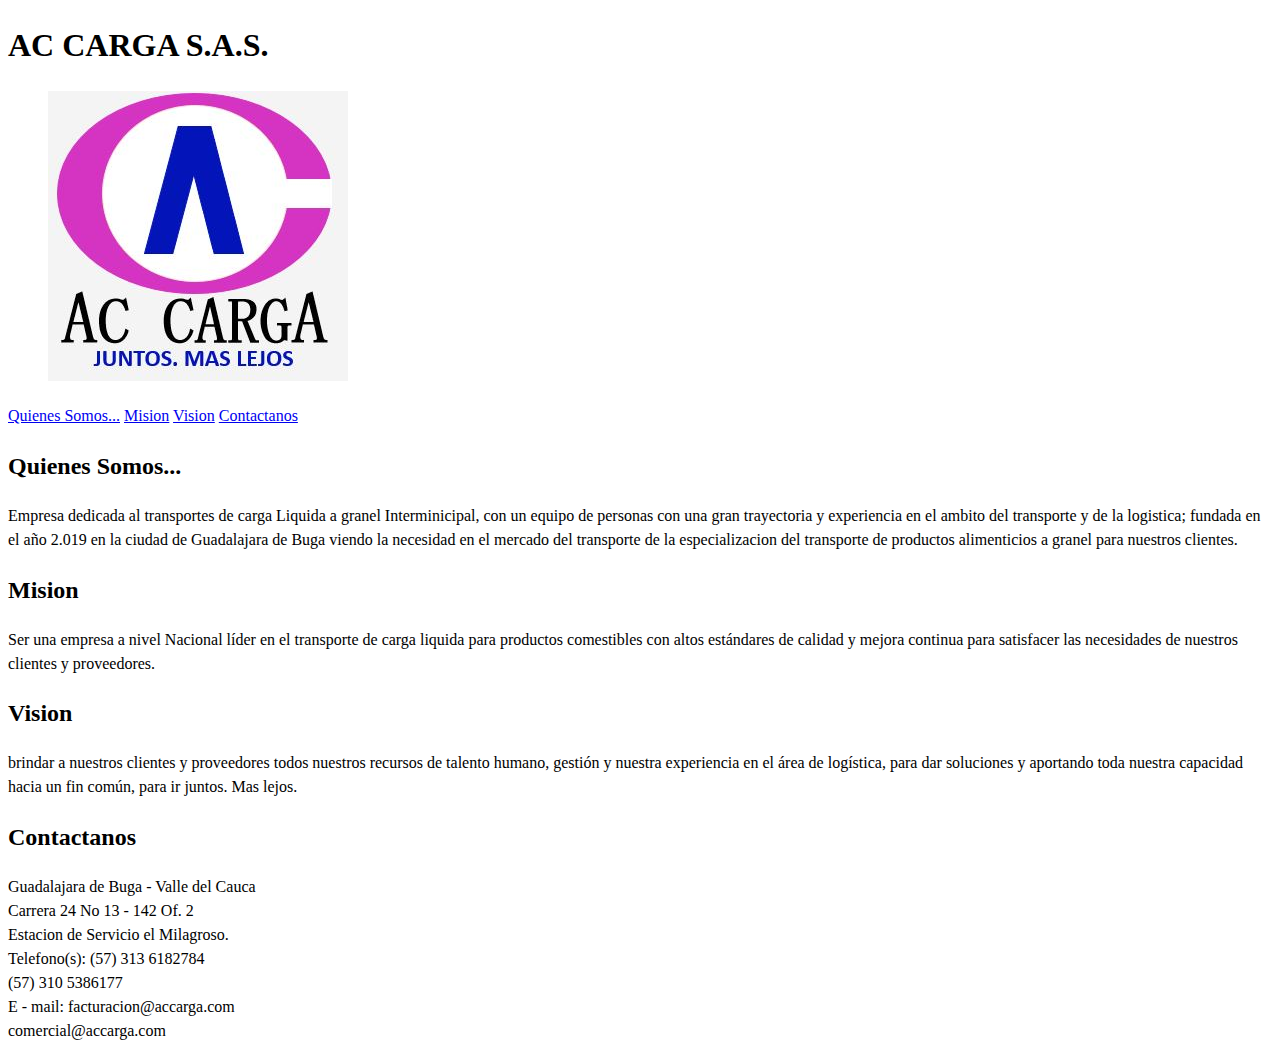
<file: Clase4/Index.html>
<!DOCTYPE html>
<html lang="es">

  <head>
    <title>AC CARGA S.A.S.</title> 
    
    <link rel="stylesheet" href="./main.css" />
  </head>

  <body>
        <header class="header"> 
          <h1>AC CARGA S.A.S.</h1>
      
         <section class="titulo">
            <figure>
                <img src="./img/ACCARGA.JPG" alt="AC CARGA" />
            </figure>
         </section>
        </header>
        
         <div> 
          <nav>
           <a href="#">Quienes Somos...</a>
           <a href="#">Mision</a>
           <a href="#">Vision</a>
           <a href="#">Contactanos</a>
          </nav>
         </div>
        
        <main role="main"> 
         <h2>Quienes Somos...</h2>
          <p>
            Empresa dedicada al transportes de carga Liquida a granel Interminicipal, con un equipo
            de personas con una gran trayectoria y experiencia en el ambito del transporte y de la
            logistica; fundada en el año 2.019 en la ciudad de Guadalajara de Buga viendo la 
            necesidad en el mercado del transporte de la especializacion del transporte de productos
            alimenticios a granel para nuestros clientes.
          </p>
         <h2>Mision</h2>
          <p>
            Ser una empresa a nivel Nacional líder en el transporte de carga liquida para productos 
            comestibles con altos estándares de calidad y mejora continua para satisfacer las 
            necesidades de nuestros clientes y proveedores.
          </p>
         <h2>Vision</h2>
          <p>
            brindar a nuestros clientes y proveedores todos nuestros recursos de talento humano, 
            gestión y nuestra experiencia en el área de logística, para dar soluciones y aportando 
            toda nuestra capacidad hacia un fin común, para ir juntos. Mas lejos.
          </p> 
         <h2>Contactanos</h2>
          <p>
            Guadalajara de Buga - Valle del Cauca <br /> 
            Carrera 24 No 13 - 142 Of. 2 <br />
            Estacion de Servicio el Milagroso. <br />
            Telefono(s): (57) 313 6182784 <br />
                         (57) 310 5386177 <br />
            E - mail: facturacion@accarga.com <br />
                      comercial@accarga.com  <br />

          </p>

        </main>
    
  </body>

</html>
</file>
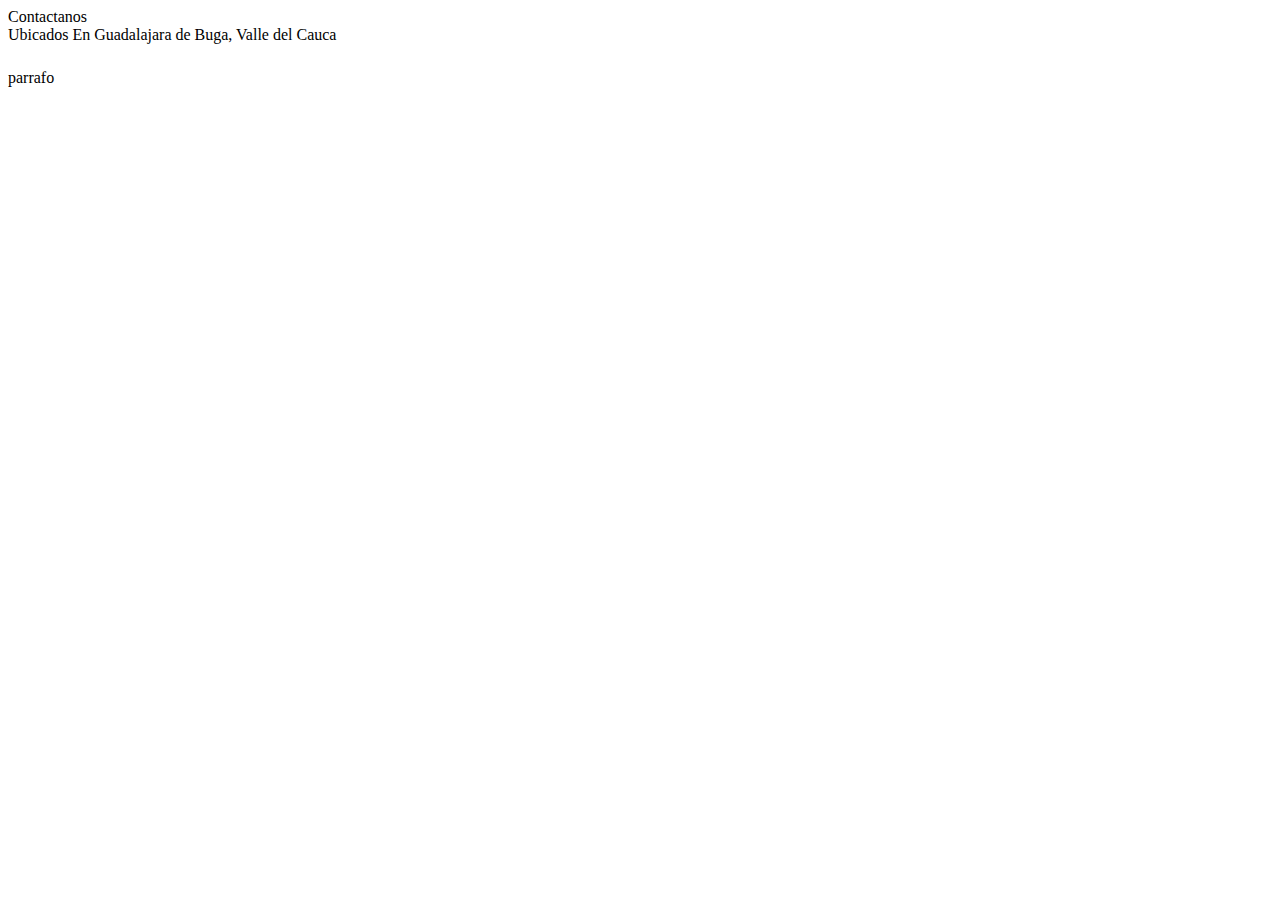
<file: Clase2/01.html.html>
<!DOCTYPE html>
<html lang="es">
    <head> 
        <!--el titulo del archivo...-->       
     <title>AC CARGA S.A.S.</title>
    </head>
    <body>


     <div>Contactanos</div>

      <span>Ubicados En Guadalajara de Buga, Valle del Cauca</span>
       
      <h1></h1>
      <h2></h2>
      <h3></h3>
      <h4></h4>
      <h5></h5>
      <h6></h6>

      <p>parrafo

      </p>

      <nav></nav>

      <head></head>

      <section></section>





    </body>

</html>
</file>
<file: Clase4/main.css>
* {
    margin: 30;
}
body {
    line-height: 1.5;
    font-size: 16px;
}
h1 {
    text-align: left;
}
.header {
    justify-content: center;
}
.titulo {
    width: 70%;
}
</file>
